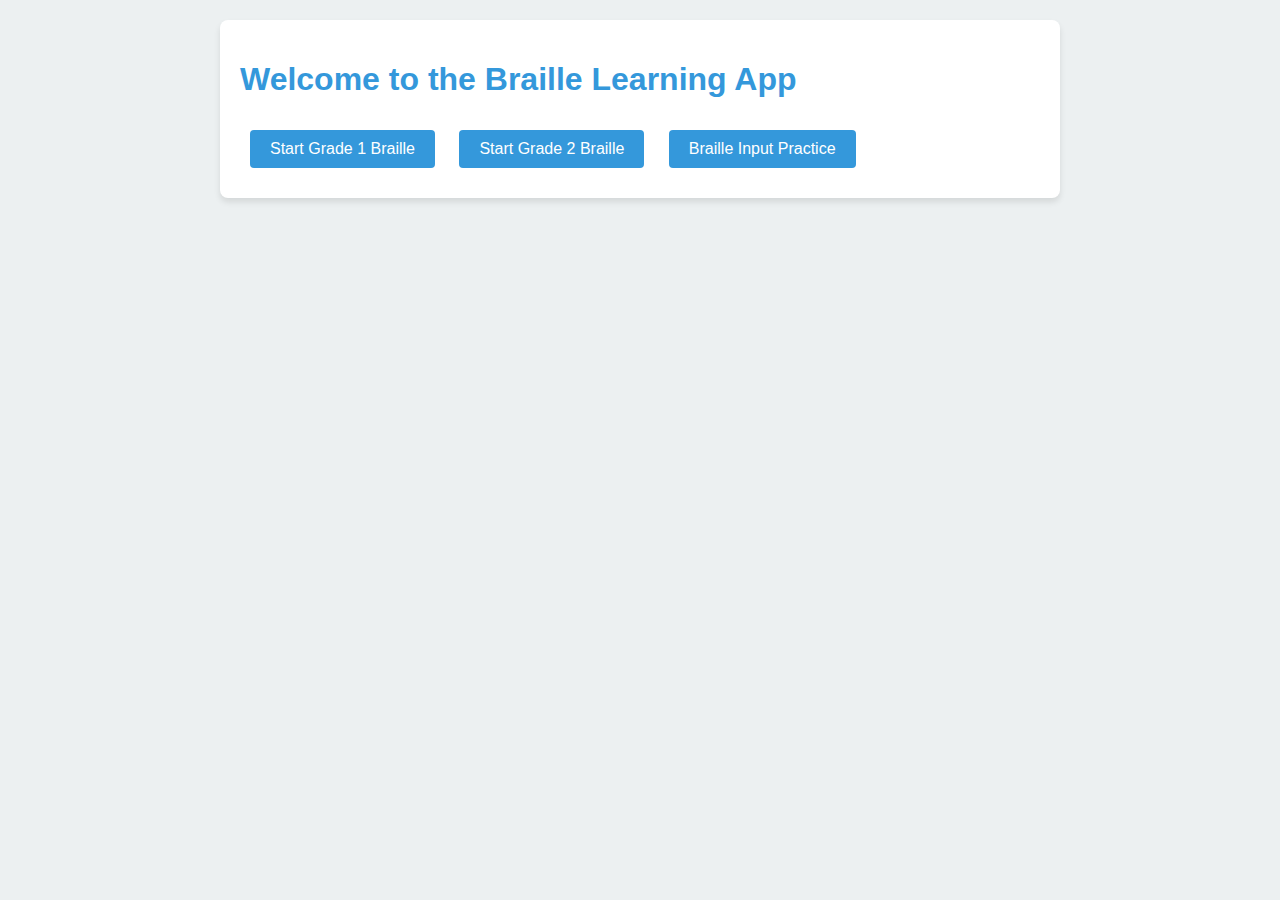
<file: index.html>
<!DOCTYPE html>
<html lang="en">
<head>
    <meta charset="UTF-8">
    <meta name="viewport" content="width=device-width, initial-scale=1.0">
    <title>Braille Learning App</title>
    <style>
        body {
            font-family: Arial, sans-serif;
            background-color: #ecf0f1;
            color: #34495e;
        }
        .page {
            background-color: white;
            border-radius: 8px;
            box-shadow: 0 4px 6px rgba(0, 0, 0, 0.1);
            padding: 20px;
            margin: 20px auto;
            max-width: 800px;
        }
        h1, h2 {
            color: #3498db;
        }
        button {
            background-color: #3498db;
            color: white;
            border: none;
            padding: 10px 20px;
            margin: 10px;
            cursor: pointer;
            font-size: 16px;
            border-radius: 4px;
        }
        .braille-item {
            display: inline-block;
            border: 2px solid #3498db;
            border-radius: 8px;
            padding: 10px;
            margin: 10px;
            text-align: center;
        }
        .braille-symbol {
            font-size: 36px;
            color: #3498db;
        }
        .braille-grid {
            display: flex;
            flex-wrap: wrap;
            justify-content: center;
            gap: 15px;
        }
        .braille-item {
            display: flex;
            flex-direction: column;
            align-items: center;
            background-color: white;
            border: 2px solid #3498db;
            border-radius: 8px;
            padding: 10px;
            width: 100px;
            text-align: center;
        }
        #braille-display {
            display: flex;
            justify-content: center;
            gap: 20px;
            margin: 20px auto;
        }
        .braille-column {
            display: flex;
            flex-direction: column;
            gap: 10px;
        }
        .braille-column:first-child {
            flex-direction: column-reverse;
        }
        .braille-dot {
            width: 20px;
            height: 20px;
            border-radius: 50%;
            background-color: #ccc;
            transition: background-color 0.3s ease;
        }
        .braille-dot.active {
            background-color: #3498db;
        }
        #dot-1 { grid-area: 1 / 1; }
        #dot-2 { grid-area: 2 / 1; }
        #dot-3 { grid-area: 3 / 1; }
        #dot-4 { grid-area: 1 / 2; }
        #dot-5 { grid-area: 2 / 2; }
        #dot-6 { grid-area: 3 / 2; }
        /* New styles for Braille cell layout */
        .braille-cell {
            display: grid;
            grid-template-columns: repeat(2, 1fr);
            gap: 10px;
            width: 60px;
            margin: 20px auto;
        }
        #braille-input-area {
            display: flex;
            flex-direction: column;
            align-items: center;
            margin: 20px 0;
        }
        #braille-input {
            margin-top: 10px;
            padding: 5px;
            width: 200px;
        }
    </style>
</head>
<body>
    <div id="app">
        <!-- Welcome Page -->
        <div id="welcome-page" class="page">
            <h1>Welcome to the Braille Learning App</h1>
            <button onclick="navigateTo('grade1')">Start Grade 1 Braille</button>
            <button onclick="navigateTo('grade2')">Start Grade 2 Braille</button>
            <button onclick="navigateTo('practice')">Braille Input Practice</button>
        </div>

        <!-- Grade 1 Braille Section -->
        <div id="grade1-page" class="page" style="display: none;">
            <h2>Grade 1 Braille</h2>
            <div id="grade1-content">
                <!-- Content will be dynamically loaded -->
            </div>
            <button onclick="navigateTo('welcome')">Back to Home</button>
        </div>

        <!-- Grade 2 Braille Section -->
        <div id="grade2-page" class="page" style="display: none;">
            <h2>Grade 2 Braille</h2>
            <div id="grade2-content">
                <!-- Content will be dynamically loaded -->
            </div>
            <button onclick="navigateTo('welcome')">Back to Home</button>
        </div>

        <!-- Braille Input Practice Section -->
        <div id="practice-page" class="page" style="display: none;">
            <h2>Braille Input Practice</h2>
            <div id="practice-content">
                <p>Type Braille symbols using your keyboard. Use the keys SDF (dots 1-3) and JKL (dots 4-6).</p>
                <div id="braille-input-area">
                    <div id="braille-display">
                        <div class="braille-column">
                            <div class="braille-dot" data-dot="1"></div>
                            <div class="braille-dot" data-dot="2"></div>
                            <div class="braille-dot" data-dot="3"></div>
                        </div>
                        <div class="braille-column">
                            <div class="braille-dot" data-dot="4"></div>
                            <div class="braille-dot" data-dot="5"></div>
                            <div class="braille-dot" data-dot="6"></div>
                        </div>
                    </div>
                    <input type="text" id="braille-input" autofocus placeholder="Press SDFJKL to input Braille" onkeydown="handleBrailleInput(event)" readonly>
                </div>
                <p>Current letter to practice: <span id="target-letter"></span></p>
                <button onclick="checkBrailleInput()">Check Input</button>
                <p id="braille-feedback" class="feedback"></p>
                <button onclick="generateNewLetter()">New Letter</button>
                <p id="practice-progress">Correct Answers: 0</p>
                <button onclick="resetProgress('practice')">Reset Progress</button>
            </div>
            <button onclick="navigateTo('welcome')">Back to Home</button>
        </div>
    </div>
    <script src="script.js?v=1"></script>
</body>
</html>
</file>
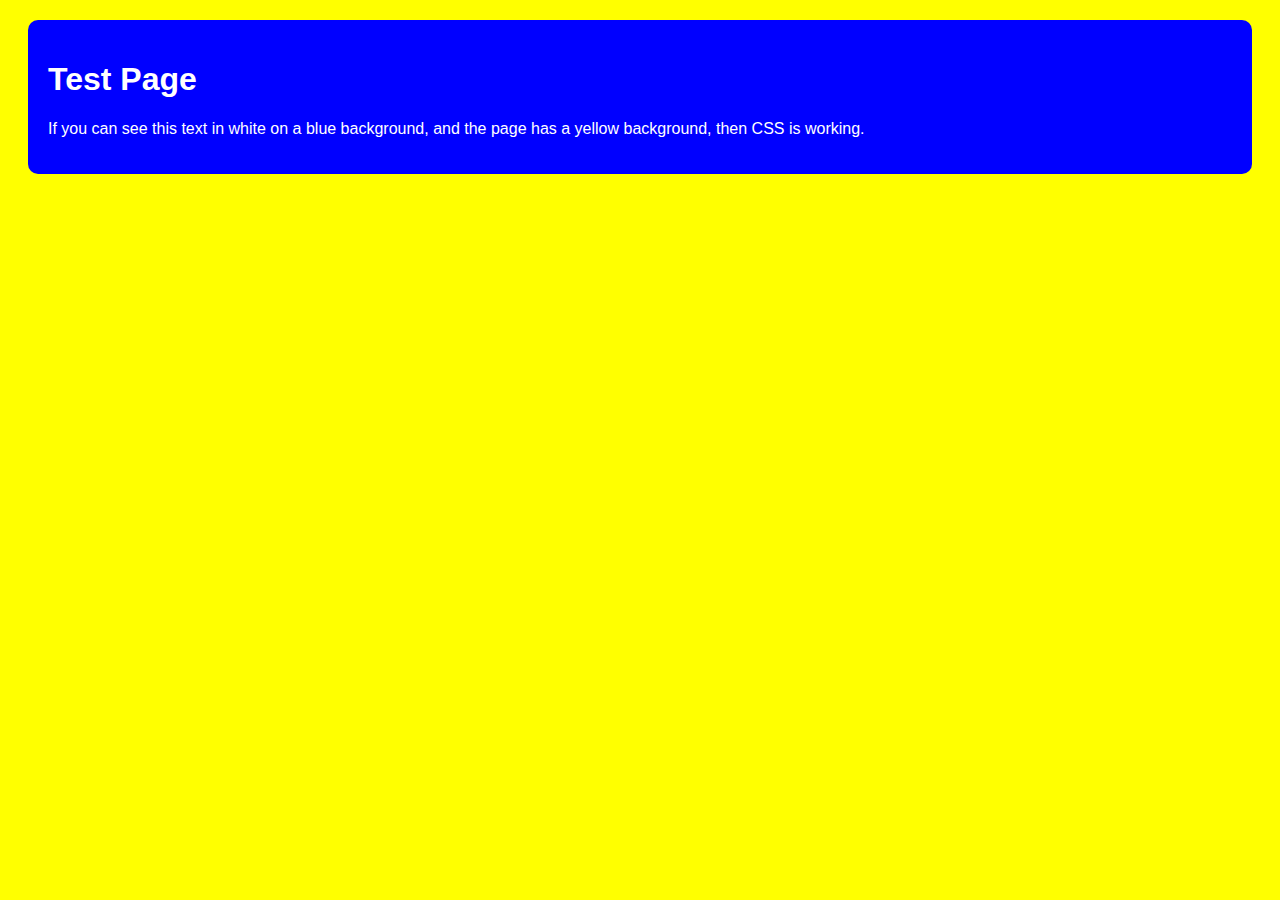
<file: test.html>
<!DOCTYPE html>
<html lang="en">
<head>
    <meta charset="UTF-8">
    <meta name="viewport" content="width=device-width, initial-scale=1.0">
    <title>CSS Test</title>
    <style>
        body {
            background-color: yellow;
            font-family: Arial, sans-serif;
        }
        .test-div {
            background-color: blue;
            color: white;
            padding: 20px;
            margin: 20px;
            border-radius: 10px;
        }
    </style>
</head>
<body>
    <div class="test-div">
        <h1>Test Page</h1>
        <p>If you can see this text in white on a blue background, and the page has a yellow background, then CSS is working.</p>
    </div>
</body>
</html>
</file>
